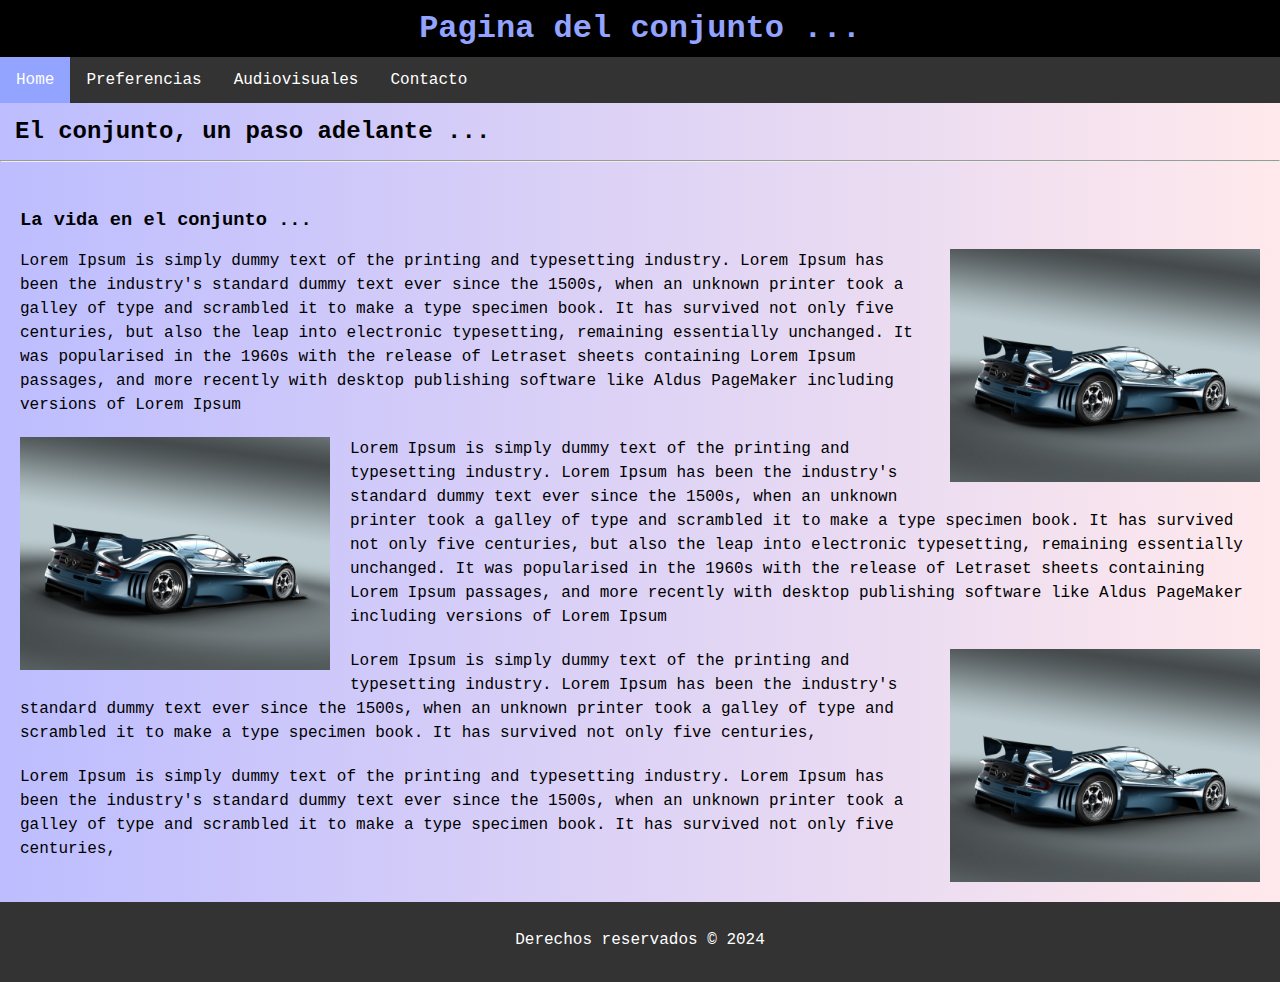
<file: index.html>
<!DOCTYPE html>
<html lang="es">
<head>
  <meta charset="UTF-8" />
  <meta http-equiv="X-UA-Compatible" content="ie=edge" />
  <meta name="viewport" content="width=device-width, initial-scale=1.0" />
  <title>Proyecto cHTML2024</title>
  <meta name="author" content="GEPH" />
  <meta name="description" content="HTML GEPH" />
  <meta name="keywords" content="HTML, meta tag, tag reference" />
                    
  <link rel="stylesheet" href="style.css" />
  <link rel="shortcut icon" href="favicon.ico" type="image/x-icon" />
</head>
<body>
<header>
  <h1>Pagina del conjunto ...</h1>
  <nav>
    <ul>
      <li><a href="index.html" class="active" >Home</a></li> 	
      <li><a href="preferencias.html">Preferencias</a></li> 	
      <li><a href="audiovisuales.html">Audiovisuales</a></li> 	
      <li><a href="contacto.html">Contacto</a></li> 	
    </ul>	
  </nav>
</header>
<h2 style="margin: 15px"> El conjunto, un paso adelante ...</h2>
<hr />

<section>
  <article class="container">
    <h3>La vida en el conjunto ...</h3>
    <img class="image" src="assets/img/imagen.jpg" alt="Lorem Ipsum is simply dummy text" />
    <p>
      Lorem Ipsum is simply dummy text of the printing and typesetting industry. Lorem Ipsum has been the industry's standard dummy text ever since the 1500s, when an unknown printer took a galley of type and scrambled it to make a type specimen book. It has survived not only five centuries, but also the leap into electronic typesetting, remaining essentially unchanged. It was popularised in the 1960s with the release of Letraset sheets containing Lorem Ipsum passages, and more recently with desktop publishing software like Aldus PageMaker including versions of Lorem Ipsum  
    </p>
    <img class="image2" src="assets/img/imagen.jpg" alt="It is a long established fact that" />
    <p>
      Lorem Ipsum is simply dummy text of the printing and typesetting industry. Lorem Ipsum has been the industry's standard dummy text ever since the 1500s, when an unknown printer took a galley of type and scrambled it to make a type specimen book. It has survived not only five centuries, but also the leap into electronic typesetting, remaining essentially unchanged. It was popularised in the 1960s with the release of Letraset sheets containing Lorem Ipsum passages, and more recently with desktop publishing software like Aldus PageMaker including versions of Lorem Ipsum  
    </p>
    <img class="image" src="assets/img/imagen.jpg" alt="It is a long established fact that" />
    <p>
      Lorem Ipsum is simply dummy text of the printing and typesetting industry. Lorem Ipsum has been the industry's standard dummy text ever since the 1500s, when an unknown printer took a galley of type and scrambled it to make a type specimen book. It has survived not only five centuries, 
    </p>
    <p>
      Lorem Ipsum is simply dummy text of the printing and typesetting industry. Lorem Ipsum has been the industry's standard dummy text ever since the 1500s, when an unknown printer took a galley of type and scrambled it to make a type specimen book. It has survived not only five centuries, 
    </p>
 
  </article>
<!--
  <article>
    <h3>Articulo</h3>
  </article>
-->
</section>

<!--
<section>
  <article>
    <h3>Articulo</h3>  
  </article>
  <article>
    <h3>Articulo</h3>  
  
  </article>

</section>
-->



<footer class="footer">
  <p>Derechos reservados &copy; 2024</p>
</footer>

<script src="index.js"></script>
</body>
</html>
</file>
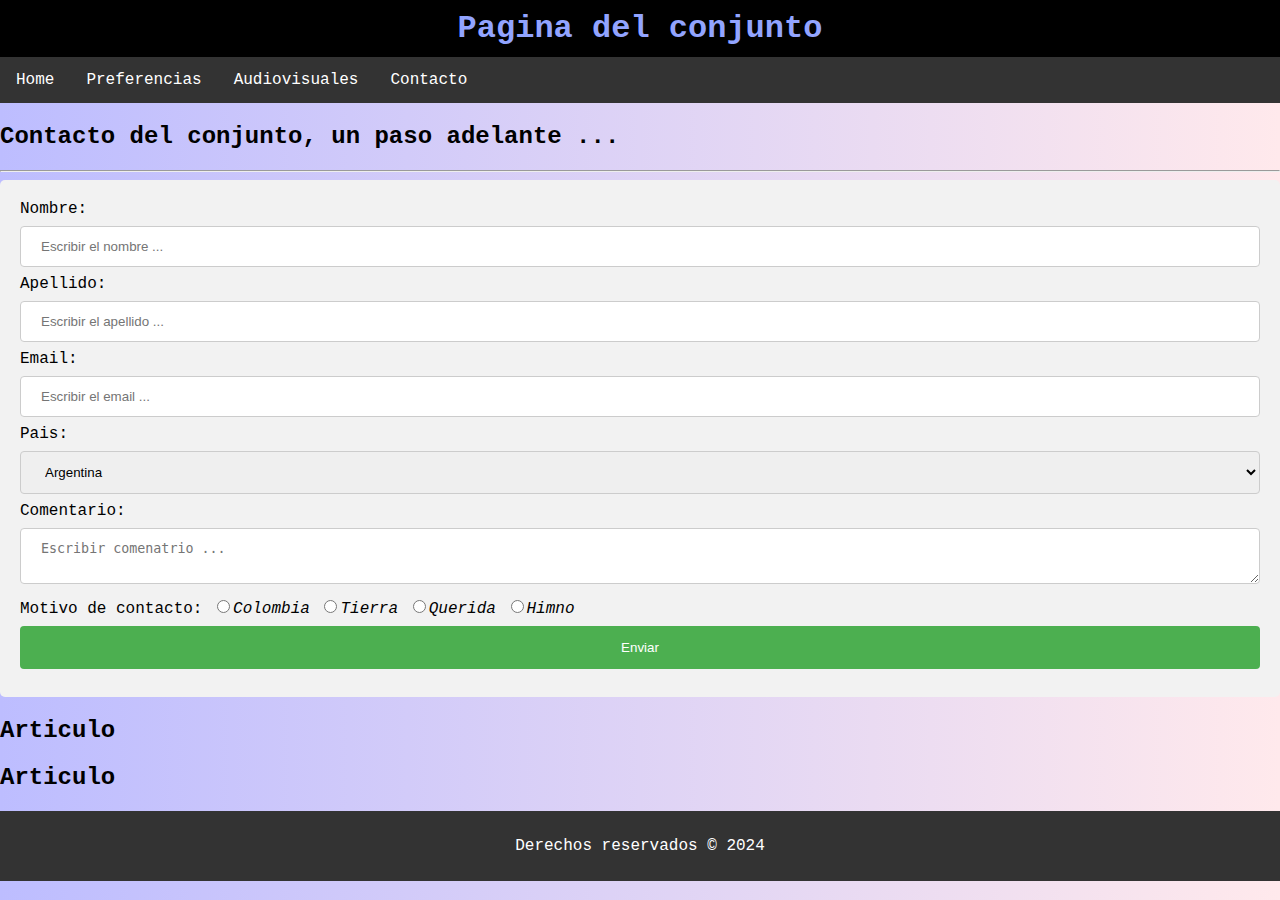
<file: contacto.html>
<!DOCTYPE html>
<html lang="es">
<head>
  <meta charset="UTF-8" />
  <meta http-equiv="X-UA-Compatible" content="ie=edge" />
  <meta name="viewport" content="width=device-width, initial-scale=1.0" />
  <title>Proyecto cHTML2024</title>
  <meta name="author" content="GEPH" />
  <meta name="description" content="HTML GEPH" />
  <meta name="keywords" content="HTML, meta tag, tag reference" />
                    
  <link rel="stylesheet" href="stylecontacto.css" />
  <link rel="shortcut icon" href="favicon.ico" type="image/x-icon" />
                    


</head>
<body>

<header>
  <h1>Pagina del conjunto</h1>
  <nav>
    <ul>
      <li><a href="index.html">Home</a></li> 	
      <li><a href="preferencias.html">Preferencias</a></li> 	
      <li><a href="audiovisuales.html">Audiovisuales</a></li> 	
      <li><a href="contacto.html">Contacto</a></li> 	
	  
    </ul>	
  </nav>
</header>
<h2> Contacto del conjunto, un paso adelante ...</h2>
<hr />



<div class="contenedor-formulario">
  <form>
    <label for="nombre">Nombre: </label>
    <input type="text" id="nombre" name="nombre" placeholder="Escribir el nombre ..." required minlength="3" />
    
    <label for="apellido">Apellido: </label>
    <input type="text" id="apellido" name="apellido" placeholder="Escribir el apellido ..." required minlength="3" />

    <label for="mail">Email: </label>
    <input type="email" id="mail" name="mail" placeholder="Escribir el email ..." required  />

    <label for="pais">Pais:</label>
    <select id="pais" name="pais">
      <option value="Argentina">Argentina</option>
      <option value="Chile">Chile</option>
      <option value="Bolivia">Bolivia</option>
      <option value="Peru">Peru</option>
      <option value="Uruguay">Uruguay</option>
      <option value="España">España</option>
      <option value="Colombia">Colombia</option>
      <option value="Venezuela">Venezuela</option>
      <option value="Paraguay">Paraguay</option>
      <option value="Ecuador">Ecuador</option>
    </select>

    <label for="comentario">Comentario: </label>
    <textarea id="comentario" name="comentario" placeholder="Escribir comenatrio ..."></textarea>
    
    <label for="motivo">Motivo de contacto: </label>
    <input type="radio" id="motivo" name="motivo"><i>Colombia</i></input>
    <input type="radio" id="motivo" name="motivo"><i>Tierra</i></input>
    <input type="radio" id="motivo" name="motivo"><i>Querida</i></input>
    <input type="radio" id="motivo" name="motivo"><i>Himno</i></input>

    <input type="submit" value="Enviar" />  
  </form>


</div>


<section>
  <article>
    <h2>Articulo</h2>  
  </article>
  <article>
    <h2>Articulo</h2>  
  
  </article>

</section>




<footer class="footer">
  <p>Derechos reservados &copy; 2024</p>
</footer>

<script src="index.js"></script>
</body>
</html>
</file>
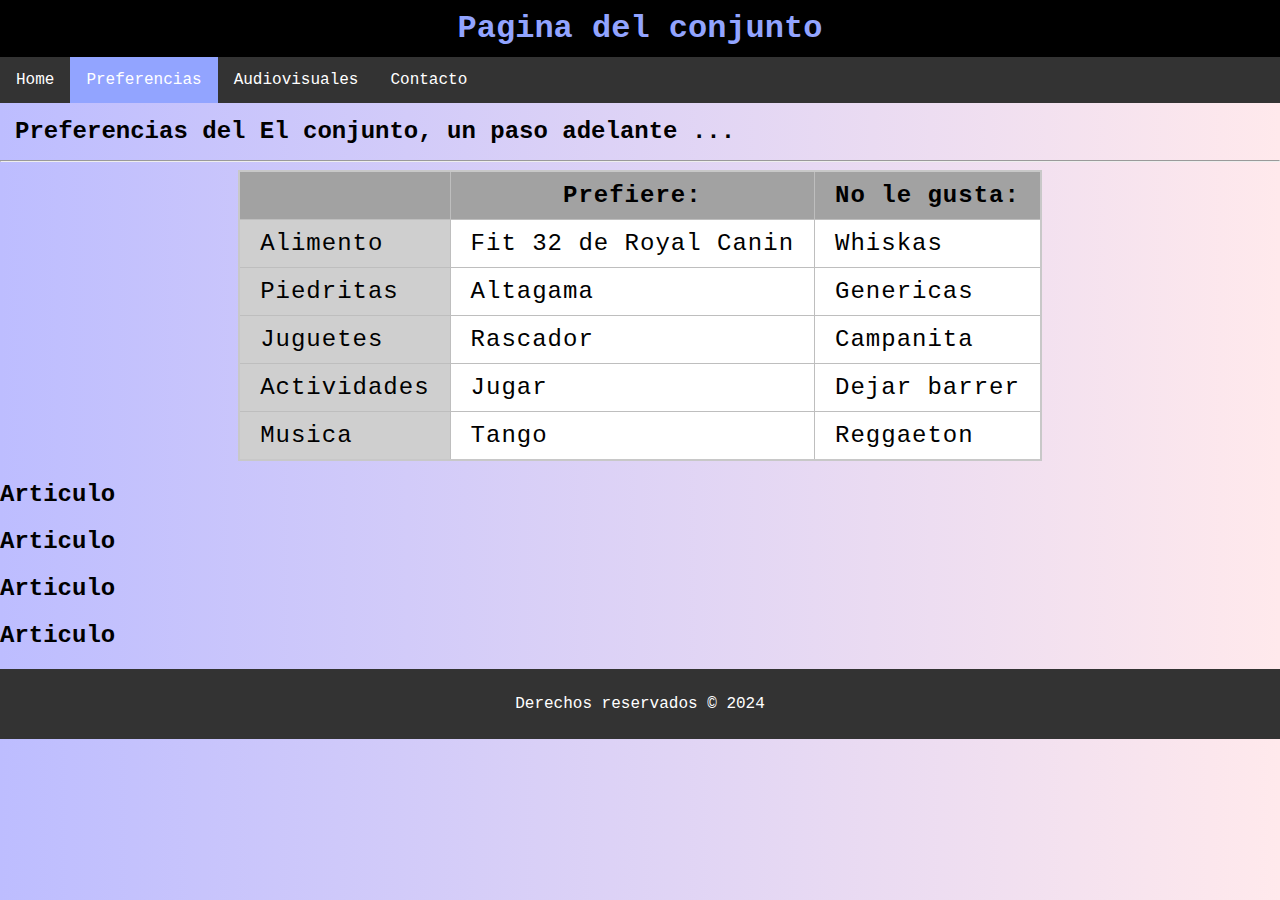
<file: preferencias.html>
<!DOCTYPE html>
<html lang="es">
<head>
  <meta charset="UTF-8" />
  <meta http-equiv="X-UA-Compatible" content="ie=edge" />
  <meta name="viewport" content="width=device-width, initial-scale=1.0" />
  <title>Proyecto cHTML2024</title>
  <meta name="author" content="GEPH" />
  <meta name="description" content="HTML GEPH" />
  <meta name="keywords" content="HTML, meta tag, tag reference" />
                    
  <link rel="stylesheet" href="stylepreferencias.css" />
  <link rel="shortcut icon" href="favicon.ico" type="image/x-icon" />
                    


</head>
<body>

<header>
  <h1>Pagina del conjunto</h1>
  <nav>
    <ul>
      <li><a href="index.html">Home</a></li> 	
      <li><a class="active" href="preferencias.html">Preferencias</a></li> 	
      <li><a href="audiovisuales.html">Audiovisuales</a></li> 	
      <li><a href="contacto.html">Contacto</a></li> 	
	  
    </ul>	
  </nav>
</header>
<h2 style="margin:15px"> Preferencias del El conjunto, un paso adelante ...</h2>
<hr />

<div class="container">
  <table>
    <colgroup>
      <col style="background-color: rgb(207, 207, 207)" />
      <col />
      <col />
      <col />
      <col />
    </colgroup>	
    <th></th>
    <th>Prefiere:</th>
    <th>No le gusta:</th>
	
    <tr>
      <td>Alimento</td>
      <td>Fit 32 de Royal Canin</td>
      <td>Whiskas</td>
    </tr>
    <tr>
      <td>Piedritas</td>
      <td>Altagama</td>
      <td>Genericas</td>
    </tr>
    <tr>
      <td>Juguetes</td>
      <td>Rascador</td>
      <td>Campanita</td>
    </tr>
    <tr>
      <td>Actividades</td>
      <td>Jugar</td>
      <td>Dejar barrer</td>
    </tr>
    <tr>
      <td>Musica</td>
      <td>Tango</td>
      <td>Reggaeton</td>
    </tr>	
  </table>
</div>



<section>
  <article>
    <h2>Articulo</h2>
  </article>

  <article>
    <h2>Articulo</h2>
  </article>

</section>


<section>
  <article>
    <h2>Articulo</h2>  
  </article>
  <article>
    <h2>Articulo</h2>  
  
  </article>

</section>




<footer class="footer">
  <p>Derechos reservados &copy; 2024</p>
</footer>

<script src="index.js"></script>
</body>
</html>
</file>
<file: style.css>
body {
  font-family: "Lucida Console", "Courier New", monospace;
  background: linear-gradient(to right, rgb(189, 189, 255), rgb(255, 233, 236));
  padding: 0;
  margin: 0;
}
  
header {
  text-align: center;
}

/* Menu horizontal */
ul {
  list-style-type: none;
  margin: 0;
  padding: 0;
  overflow: hidden;
  background-color: #333;
}

li {
  float: left;
}

li a {
  display: block;
  color: white;
  text-align: center;
  padding: 14px 16px;
  text-decoration: none;
}

li a:hover:not(.active) {
  background-color: #111;
}

.active {
  background-color: #92a4ff;
}

h1 {
  background-color: black;
  padding: 10px;
  margin: 0;
  color: #92a4ff;
}

h2 {
  /* font-size: 24px; */
  margin: 0;
  padding: 0;
}

.container {
  max-width: 100%;
  margin: 0 auto;
  padding: 20px;
}

p {
  font-size: 16px;
  line-height: 1.5;
  margin-bottom: 20px;
}

.image {
  float: right;
  margin: 0 0 20px 20px;
  max-width: 25%;
  height: auto;
}

.image2 {
  float: left;
  margin: 0 20px 20px 0;
  max-width: 25%;
  height: auto;
}
		
.article {
  float: left;
  width: 70%;
  background-color: #FFF;
  padding: 10px;
  margin: 10px;
  border: 1px solid #CCC;
}

.footer {
  background-color: #333;
  color: #FFF;
  padding: 10px;
  text-align: center;
  clear: both;
}
</file>
<file: stylecontacto.css>
body {
   font-family: "Lucida Console", "Courier New", monospace;
   background: linear-gradient(to right, rgb(189, 189, 255), rgb(255, 233, 236));
   padding: 0;
   margin: 0;
}

header {
   text-align: center;
}

ul {
   list-style-type: none;
   margin: 0;
   padding: 0;
   overflow: hidden;
   background-color: #333;
}

li {
   float: left;
}

li a {
   display: block;
   color: white;
   text-align: center;
   padding: 14px 16px;
   text-decoration: none;
}

li a:hover:not(.active) {
   background-color: #111;
}

.active {
   background-color: #04AA6D;
}

h1 {
   background-color: black;
   padding: 10px;
   margin: 0;
   color: #92a4ff;
}

input[type=text],
input[type=email],
textarea,
select {
   width: 100%;
   padding: 12px 20px;
   margin: 8px 0;
   display: inline-block;
   border: 1px solid #ccc;
   border-radius: 4px;
   box-sizing: border-box;
}

input[type=submit] {
   width: 100%;
   background-color: #4CAF50;
   color: white;
   padding: 14px 20px;
   margin: 8px 0;
   border: none;
   border-radius: 4px;
   cursor: pointer;
}

input[type=submit]:hover {
   background-color: #45a049;
}

div.contenedor-formulario {
   border-radius: 5px;
   background-color: #f2f2f2;
   padding: 20px;
}
.footer {
   background-color: #333;
   color: #FFF;
   padding: 10px;
   text-align: center;
   clear: both;
}
</file>
<file: stylepreferencias.css>
body {
    font-family: "Lucida Console", "Courier New", monospace;
    background: linear-gradient(to right, rgb(189, 189, 255), rgb(255, 233, 236));
    padding: 0;
    margin: 0;
}

.container{
    display: flex;
    justify-content: center;
}

header {
    text-align: center;
}

ul {
    list-style-type: none;
    margin: 0;
    padding: 0;
    overflow: hidden;
    background-color: #333;
}

li {
    float: left;
}

li a {
    display: block;
    color: white;
    text-align: center;
    padding: 14px 16px;
    text-decoration: none;
}

li a:hover:not(.active) {
    background-color: #111;
}

.active {
    background-color: #92a4ff;
}

h1 {
    background-color: black;
    padding: 10px;
    margin: 0;
    color: #92a4ff;
}

table {
    border-collapse: collapse;
    border: 2px solid rgb(200, 200, 200);
    letter-spacing: 1px;
    font-size: 1.5rem;
    background-color: #FFF;
}

td {
    border: 1px solid rgb(190, 190, 190);
    padding: 10px 20px;
}

th {
    border: 1px solid rgb(190, 190, 190);
    padding: 10px 20px;
    background-color: rgb(162, 162, 162);
}

.footer {
    background-color: #333;
    color: #FFF;
    padding: 10px;
    text-align: center;
    clear: both;
}
</file>
